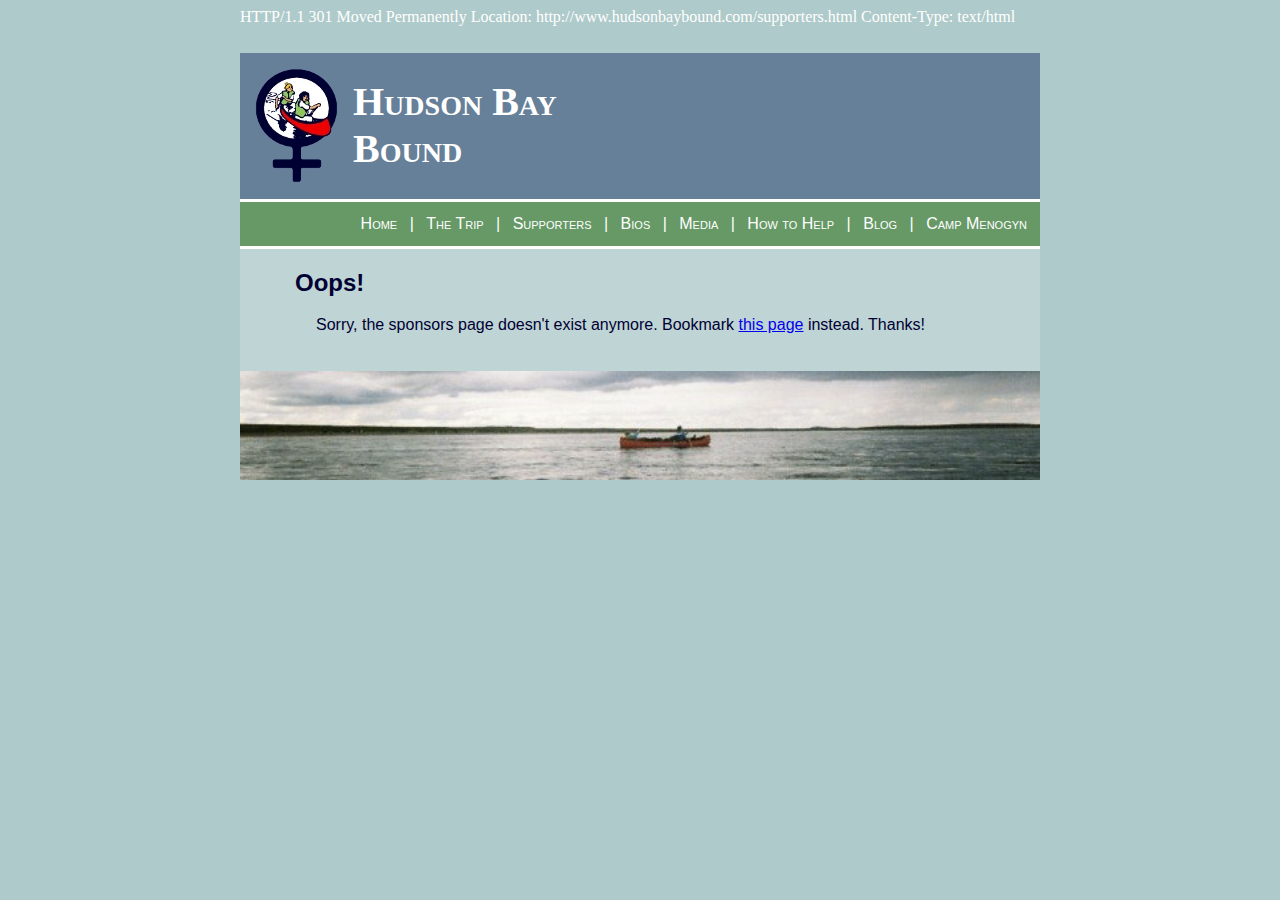
<file: sponsors.html>
HTTP/1.1 301 Moved Permanently
Location: http://www.hudsonbaybound.com/supporters.html
Content-Type: text/html

<?xml version="1.0" encoding="UTF-8"?>
<!DOCTYPE html PUBLIC "-//W3C//DTD XHTML 1.0 Strict//EN" "http://www.w3.org/TR/xhtml1/DTD/xhtml1-strict.dtd">
<html xmlns="http://www.w3.org/1999/xhtml">
<head>
<title>Hudson Bay Bound | Sponsors</title>
<link rel="stylesheet" type="text/css" href="hudsonstyle.css" />
</head>

<body>
  <div class="back">
    <div class="header">
      <a href="index.html">
	<img class="logo" src="canoe.jpg" alt="logo"/>
      </a>
      <h1><a class="static" href="index.html">Hudson Bay<br />Bound</a></h1>
      <div class="nav">
        <a class="nav" href="index.html">Home</a> | 
        <a class="nav" href="trip.html">The Trip</a> | 
        <a class="nav" href="supporters.html">Supporters</a> | 
        <a class="nav" href="bios.html">Bios</a> | 
        <a class="nav" href="media.html">Media</a> | 
        <a class="nav" href="help.html">How to Help</a> | 
        <a class="nav" href="http://www.hudsonbaybound.blogspot.com">Blog</a> | 
        <a class="nav" href="http://www.dunord.org/pages/page_2.htm">Camp Menogyn</a>
      </div>
    </div>
    
    <div class="body">
      <h2>Oops!</h2>
      <p>
        Sorry, the sponsors page doesn't exist anymore. Bookmark 
        <a href="http://www.hudsonbaybound.com/supporters.html">this page</a>
        instead. Thanks!
      </p>
    </div>
    
  </div>
  <div class="footer">
    <img src="canoe_horizon.jpg" alt="Ann and Natalie in a canoe" width="100%" />
  </div>
</body>
</html>
</file>
<file: hudsonstyle.css>
body {
  margin-left:auto;
  margin-right:auto;
  width:800px;
  background-color:#AFCACA;
  color:white;
}

h1 {
  padding-top:25px;
  padding-left:25px;
  padding-right:25px;
  font-family:serif;
  font-variant:small-caps;
  font-size:40px;
}

div.header {
  background-color:#668099;
}

img.logo {
  padding:15px;
  float:left;
  border:0px;
}

div.nav {
  border-top-style:solid;
  border-bottom-style:solid;
  border-color:white;
  background-color:#669966;
  padding:13px;
  text-align:right;
  word-spacing:8px;
  font-variant:small-caps;
  font-family:sans-serif;
}

a.nav {
  word-spacing:0px;
  text-decoration:none;
  color:white;
}

a.nav:hover {
  text-decoration:underline;
}

a.nav:active {
  text-decoration:underline;
}

a.static {
  text-decoration:none;
  color:white;
}

a.inline {
  text-decoration:underline;
  color:inherit;
}

img.link {
  border:0px;
}

div.back {
  background-color:#BFD4D4;
}

div.body {
  padding-left:55px;
  padding-right:55px;
  padding-bottom:21px;
  color:#000033;
  font-family: sans-serif;
}

p {
  padding-left:21px;
  text-align:justify;
  font-size:16px;
}

div.center {
  width:100%;
  text-align:center;
}

table {
  width:100%;
}

th {
  text-align:left;
}

td {
  vertical-align:top;
  padding:10px 0px 15px 15px;
}

td.center {
  text-align:center;
}

.paypal {
  border:0px;
}
</file>
